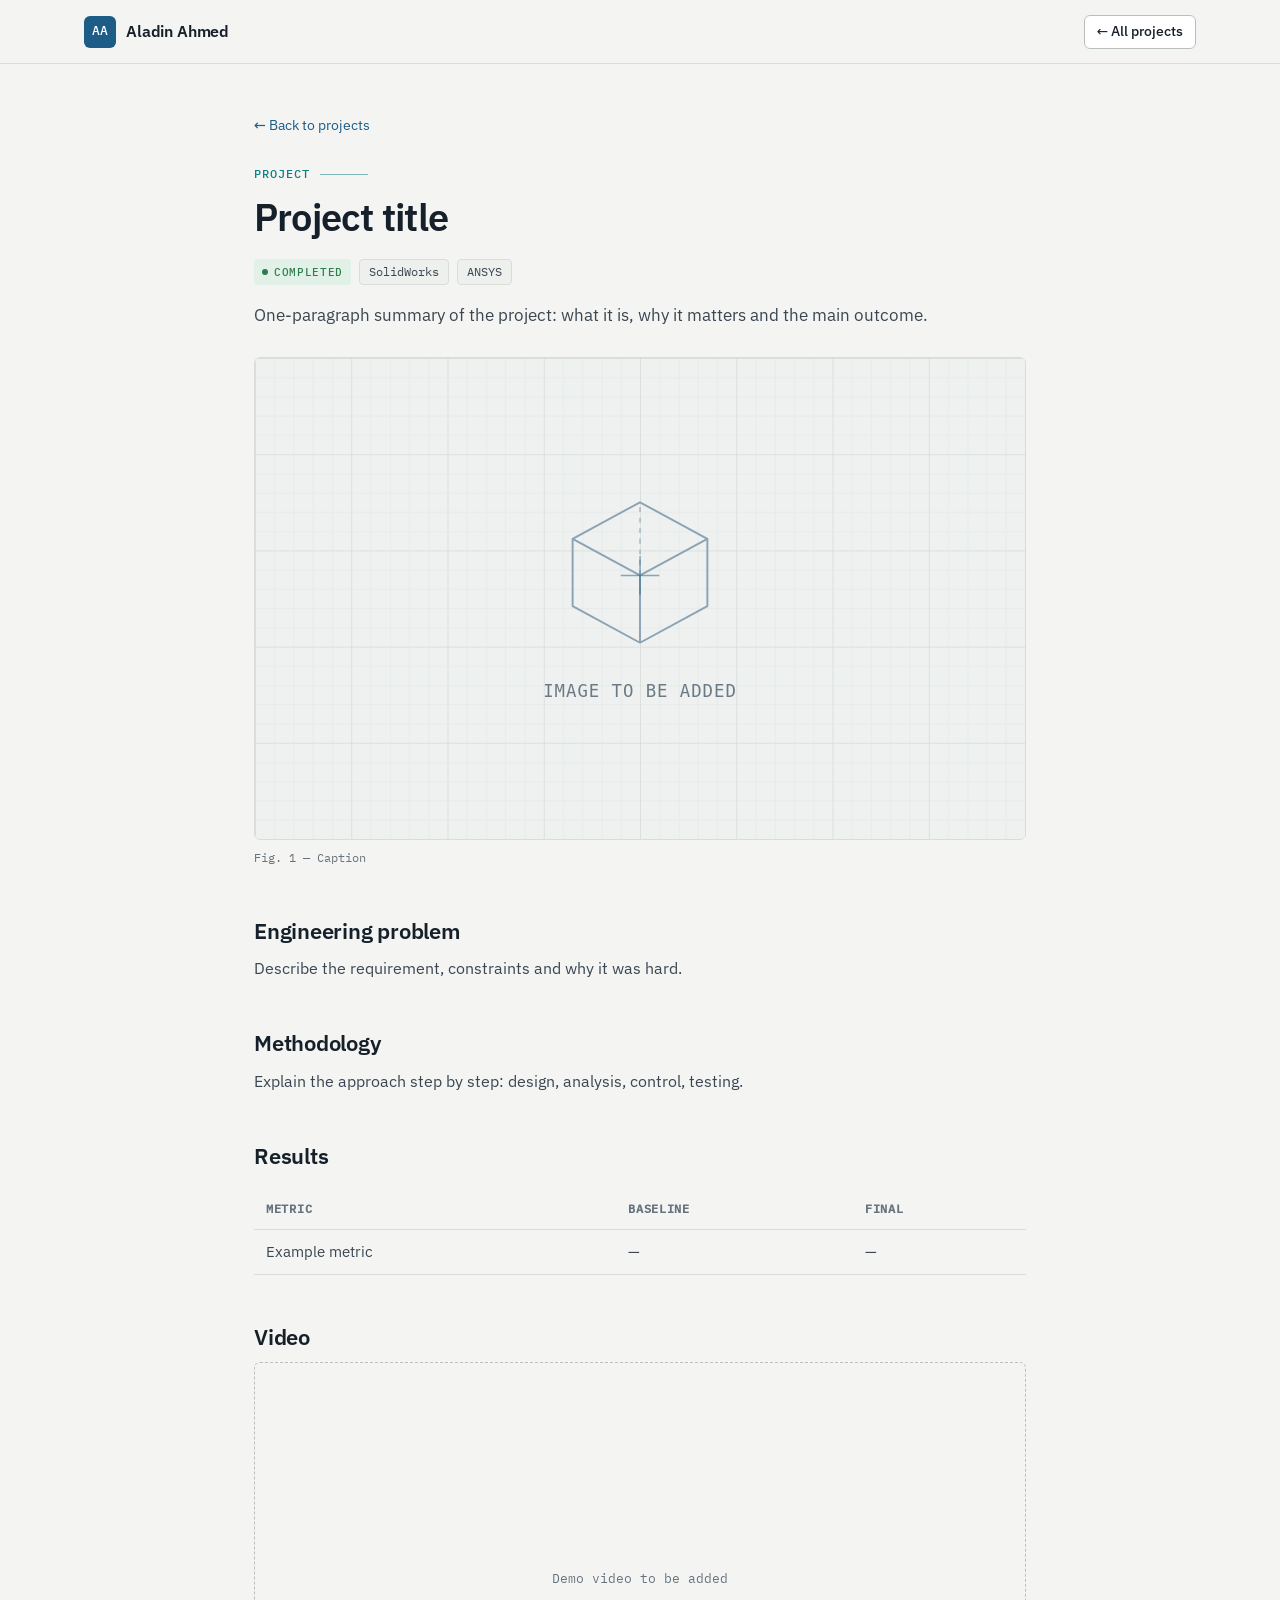
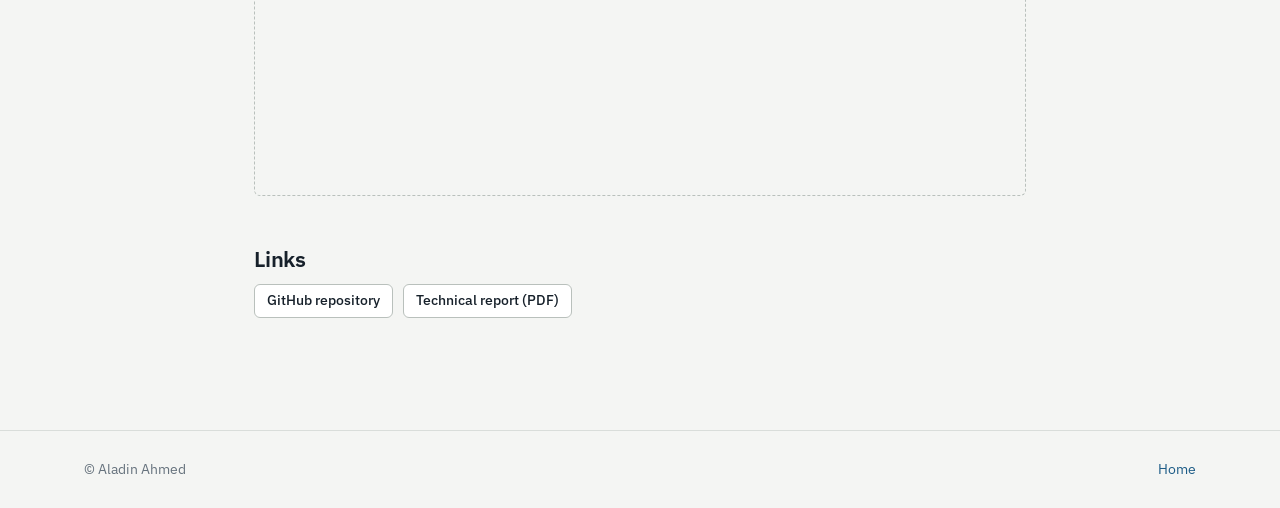
<file: project-template.html>
<!DOCTYPE html>
<!--
  OPTIONAL detailed project page template.
  Use this when a project deserves a full write-up (more figures, equations, results tables).
  1. Copy this file and rename it, e.g. projects/gripper.html
  2. Edit the content below (search "TODO: UPDATE HERE").
  3. In index.html, inside that project's <div class="detail-links">, link to it:
       <a class="btn btn-sm" href="projects/gripper.html">Full project page</a>
  Note: paths here start with  because this file is one folder down.
-->
<html lang="en">
<head>
  <meta charset="utf-8">
  <meta name="viewport" content="width=device-width, initial-scale=1">
  <!-- TODO: UPDATE HERE — page title and description -->
  <title>Project title — Aladin Ahmed</title>
  <meta name="description" content="Short description of this project.">
  <link rel="icon" href="favicon.svg" type="image/svg+xml">
  <link rel="stylesheet" href="style.css">
  <script>document.documentElement.classList.add('js');try{if(localStorage.getItem('theme')==='dark')document.documentElement.setAttribute('data-theme','dark')}catch(e){}</script>
  <style>
    /* Page-specific layout for long-form project write-ups */
    .article { max-width: 820px; margin: 0 auto; padding: 48px 24px 96px; }
    .article h2 { font-size: 1.4rem; margin-top: 2.2em; }
    .article figure { margin: 28px 0; }
    .article figure img { border-radius: var(--radius); border: 1px solid var(--line); }
    .article figcaption { font-family: var(--font-mono); font-size: .78rem; color: var(--muted); margin-top: 8px; }
    .article table { width: 100%; border-collapse: collapse; font-size: .92rem; margin: 20px 0; }
    .article th, .article td { text-align: left; padding: 10px 12px; border-bottom: 1px solid var(--line); }
    .article th { font-family: var(--font-mono); font-size: .74rem; text-transform: uppercase; letter-spacing: .06em; color: var(--muted); }
    .back { display: inline-flex; align-items: center; gap: 6px; font-size: .9rem; margin-bottom: 28px; }
  </style>
</head>
<body>
<header class="site-header is-scrolled">
  <div class="container header-inner">
    <a class="brand" href="index.html"><span class="brand-mark" aria-hidden="true">AA</span><span>Aladin Ahmed</span></a>
    <a class="btn btn-sm" href="index.html#projects">← All projects</a>
  </div>
</header>

<main class="article">
  <a class="back" href="index.html#projects">← Back to projects</a>
  <span class="section-index">Project</span>
  <!-- TODO: UPDATE HERE — title, status, summary -->
  <h1 style="font-size:clamp(1.8rem,3.5vw,2.4rem);margin-top:10px">Project title</h1>
  <p style="display:flex;gap:8px;flex-wrap:wrap"><span class="badge badge--completed">Completed</span><span class="chip">SolidWorks</span><span class="chip">ANSYS</span></p>
  <p style="font-size:1.08rem">One-paragraph summary of the project: what it is, why it matters and the main outcome.</p>

  <figure>
    <img src="assets/placeholder.svg" alt="Main project image">
    <figcaption>Fig. 1 — Caption</figcaption>
  </figure>

  <h2>Engineering problem</h2>
  <p>Describe the requirement, constraints and why it was hard.</p>

  <h2>Methodology</h2>
  <p>Explain the approach step by step: design, analysis, control, testing.</p>

  <h2>Results</h2>
  <!-- Only real, verified numbers. -->
  <table>
    <thead><tr><th>Metric</th><th>Baseline</th><th>Final</th></tr></thead>
    <tbody><tr><td>Example metric</td><td>—</td><td>—</td></tr></tbody>
  </table>

  <h2>Video</h2>
  <!-- <div class="video-frame"><iframe src="https://www.youtube-nocookie.com/embed/VIDEO_ID" title="Demo" loading="lazy" allowfullscreen></iframe></div> -->
  <div class="media-ph" style="display:grid;border-radius:var(--radius)">Demo video to be added</div>

  <h2>Links</h2>
  <p class="detail-links">
    <a class="btn btn-sm" href="https://github.com/aladin1H" target="_blank" rel="noopener">GitHub repository</a>
    <a class="btn btn-sm" href="assets/">Technical report (PDF)</a>
  </p>
</main>

<footer class="site-footer"><div class="container footer-inner"><span>© Aladin Ahmed</span><a href="index.html">Home</a></div></footer>
</body>
</html>
</file>
<file: style.css>
/* =====================================================================
   Aladin Ahmed — Engineering Portfolio
   style.css  ·  All visual styling lives here.

   You normally do NOT need to edit this file to change content.
   To change the colour scheme, edit the variables in section 1.
   ---------------------------------------------------------------------
   1.  Design tokens (colours, fonts, spacing)   ← edit colours here
   2.  Fonts (self-hosted IBM Plex)
   3.  Base / reset
   4.  Layout helpers
   5.  Header & navigation
   6.  Hero / Summary
   7.  Engineering approach strip
   8.  Buttons, chips, badges, placeholders
   9.  Skills
   10. Projects (filters, cards, modal)
   11. Research & publications
   12. Timeline (experience)
   13. Education & achievements
   14. Contact & footer
   15. Lightbox & 3D model viewer
   16. Scroll animations & reduced motion
   17. Responsive breakpoints
   ===================================================================== */

/* ---------------------------------------------------------------------
   1. DESIGN TOKENS
   --------------------------------------------------------------------- */
:root {
  /* Surfaces */
  --bg:            #f4f5f3;   /* page background (warm neutral)          */
  --surface:       #ffffff;   /* cards                                    */
  --surface-2:     #eef0ee;   /* subtle fills, thumbnails                 */
  --line:          #d9ddda;   /* borders                                  */
  --line-strong:   #b9c0bc;

  /* Text */
  --ink:           #16202a;   /* headings / main text                     */
  --ink-2:         #3a4652;   /* body text                                */
  --muted:         #66727d;   /* secondary text                           */

  /* Accents — steel blue + teal */
  --accent:        #1d5c87;
  --accent-ink:    #ffffff;
  --accent-soft:   #e3edf4;
  --teal:          #0e7f80;
  --teal-soft:     #dff0ee;

  /* Status colours */
  --ok:            #2f7d4f;
  --ok-soft:       #e2f1e7;
  --warn:          #9a6a00;
  --warn-soft:     #fbf1d6;

  /* Blueprint grid */
  --grid-minor:    rgba(29, 92, 135, 0.06);
  --grid-major:    rgba(29, 92, 135, 0.11);

  /* Type */
  --font-sans: "IBM Plex Sans", system-ui, -apple-system, "Segoe UI", Roboto, Arial, sans-serif;
  --font-mono: "IBM Plex Mono", ui-monospace, SFMono-Regular, Menlo, Consolas, monospace;

  /* Geometry */
  --radius:     6px;
  --radius-lg:  10px;
  --container:  1160px;
  --header-h:   64px;
  --shadow-sm:  0 1px 2px rgba(16, 24, 32, 0.05);
  --shadow:     0 1px 2px rgba(16, 24, 32, 0.05), 0 6px 18px rgba(16, 24, 32, 0.06);
  --shadow-lg:  0 20px 60px rgba(16, 24, 32, 0.22);

  --ease: cubic-bezier(0.2, 0.7, 0.2, 1);
  color-scheme: light;
}

/* Dark theme (toggled with the moon/sun button) */
[data-theme="dark"] {
  --bg:            #0e1318;
  --surface:       #151c23;
  --surface-2:     #1b242d;
  --line:          #27323d;
  --line-strong:   #364552;
  --ink:           #e7edf2;
  --ink-2:         #c2ccd5;
  --muted:         #8c99a5;
  --accent:        #5ea8d8;
  --accent-ink:    #0b1116;
  --accent-soft:   #16293a;
  --teal:          #3fb8b2;
  --teal-soft:     #132c2c;
  --ok:            #5cc18a;
  --ok-soft:       #14291e;
  --warn:          #e0b44a;
  --warn-soft:     #2b2410;
  --grid-minor:    rgba(94, 168, 216, 0.05);
  --grid-major:    rgba(94, 168, 216, 0.09);
  --shadow:        0 1px 2px rgba(0, 0, 0, 0.3), 0 6px 18px rgba(0, 0, 0, 0.25);
  --shadow-lg:     0 20px 60px rgba(0, 0, 0, 0.6);
  color-scheme: dark;
}

/* ---------------------------------------------------------------------
   2. FONTS — self-hosted (fast, no third-party requests)
   --------------------------------------------------------------------- */
@font-face { font-family: "IBM Plex Sans"; font-style: normal; font-weight: 400; font-display: swap; src: url("assets/ibm-plex-sans-latin-400-normal.woff2") format("woff2"); }
@font-face { font-family: "IBM Plex Sans"; font-style: normal; font-weight: 500; font-display: swap; src: url("assets/ibm-plex-sans-latin-500-normal.woff2") format("woff2"); }
@font-face { font-family: "IBM Plex Sans"; font-style: normal; font-weight: 600; font-display: swap; src: url("assets/ibm-plex-sans-latin-600-normal.woff2") format("woff2"); }
@font-face { font-family: "IBM Plex Mono"; font-style: normal; font-weight: 400; font-display: swap; src: url("assets/ibm-plex-mono-latin-400-normal.woff2") format("woff2"); }
@font-face { font-family: "IBM Plex Mono"; font-style: normal; font-weight: 500; font-display: swap; src: url("assets/ibm-plex-mono-latin-500-normal.woff2") format("woff2"); }

/* ---------------------------------------------------------------------
   3. BASE
   --------------------------------------------------------------------- */
*, *::before, *::after { box-sizing: border-box; }

html {
  scroll-behavior: smooth;
  scroll-padding-top: calc(var(--header-h) + 8px);
  -webkit-text-size-adjust: 100%;
}

body {
  margin: 0;
  font-family: var(--font-sans);
  font-size: 16px;
  line-height: 1.6;
  color: var(--ink-2);
  background: var(--bg);
  -webkit-font-smoothing: antialiased;
  text-rendering: optimizeLegibility;
  transition: background-color .25s ease, color .25s ease;
}

h1, h2, h3, h4 { color: var(--ink); line-height: 1.2; margin: 0 0 .5em; font-weight: 600; letter-spacing: -0.01em; }
h1 { font-size: clamp(2.1rem, 4.4vw, 3.1rem); letter-spacing: -0.02em; }
h2 { font-size: clamp(1.6rem, 2.6vw, 2.05rem); }
h3 { font-size: 1.12rem; }
h4 { font-size: .98rem; }
p  { margin: 0 0 1em; }
a  { color: var(--accent); text-decoration: none; }
a:hover { text-decoration: underline; text-underline-offset: 3px; }
img, video, svg { max-width: 100%; display: block; }
ul { margin: 0; padding: 0; }
strong { color: var(--ink); font-weight: 600; }
code, .mono { font-family: var(--font-mono); font-size: .9em; }
abbr[title] { text-decoration: none; }

:focus-visible { outline: 2px solid var(--accent); outline-offset: 3px; border-radius: 3px; }

.skip-link {
  position: absolute; left: 12px; top: -48px; z-index: 200;
  background: var(--accent); color: var(--accent-ink);
  padding: 8px 14px; border-radius: var(--radius); font-weight: 500;
}
.skip-link:focus { top: 12px; text-decoration: none; }

.visually-hidden {
  position: absolute !important; width: 1px; height: 1px; padding: 0; margin: -1px;
  overflow: hidden; clip: rect(0 0 0 0); white-space: nowrap; border: 0;
}

/* ---------------------------------------------------------------------
   4. LAYOUT HELPERS
   --------------------------------------------------------------------- */
.container { width: 100%; max-width: var(--container); margin: 0 auto; padding: 0 24px; }

.section { padding: 88px 0; border-top: 1px solid var(--line); }
.section--alt { background: var(--surface); }

.section-head { display: grid; grid-template-columns: 1fr; gap: 6px; margin-bottom: 40px; max-width: 760px; }
.section-index {
  font-family: var(--font-mono); font-size: .78rem; font-weight: 500;
  color: var(--teal); letter-spacing: .08em; text-transform: uppercase;
  display: flex; align-items: center; gap: 10px;
}
.section-index::after { content: ""; height: 1px; width: 48px; background: currentColor; opacity: .5; }
.section-head h2 { margin: 0; }
.section-lead { color: var(--muted); margin: 6px 0 0; font-size: 1.02rem; }

.subhead {
  font-family: var(--font-mono); font-size: .76rem; font-weight: 500; letter-spacing: .08em;
  text-transform: uppercase; color: var(--muted); margin: 48px 0 16px;
  display: flex; align-items: center; gap: 12px;
}
.subhead::after { content: ""; flex: 1; height: 1px; background: var(--line); }
.subhead:first-child { margin-top: 0; }

.grid-2 { display: grid; grid-template-columns: repeat(2, minmax(0, 1fr)); gap: 20px; }
.grid-3 { display: grid; grid-template-columns: repeat(3, minmax(0, 1fr)); gap: 20px; }

.card {
  background: var(--surface); border: 1px solid var(--line); border-radius: var(--radius-lg);
  padding: 22px; box-shadow: var(--shadow-sm);
}
.section--alt .card { background: var(--bg); }

/* ---------------------------------------------------------------------
   5. HEADER & NAVIGATION
   --------------------------------------------------------------------- */
.site-header {
  position: sticky; top: 0; z-index: 100; height: var(--header-h);
  background: color-mix(in srgb, var(--bg) 88%, transparent);
  backdrop-filter: saturate(160%) blur(10px);
  -webkit-backdrop-filter: saturate(160%) blur(10px);
  border-bottom: 1px solid transparent;
  transition: border-color .2s ease, background-color .25s ease;
}
.site-header.is-scrolled { border-bottom-color: var(--line); }
.header-inner { height: 100%; display: flex; align-items: center; justify-content: space-between; gap: 20px; }

.brand { display: flex; align-items: center; gap: 10px; color: var(--ink); font-weight: 600; letter-spacing: -0.01em; white-space: nowrap; }
.brand:hover { text-decoration: none; }
.brand-mark {
  width: 32px; height: 32px; border-radius: 6px; display: grid; place-items: center;
  background: var(--accent); color: var(--accent-ink);
  font-family: var(--font-mono); font-size: .8rem; font-weight: 500;
}
.brand-sub { font-family: var(--font-mono); font-size: .72rem; color: var(--muted); font-weight: 400; }

.nav { display: flex; align-items: center; gap: 4px; }
.nav-links { display: flex; align-items: center; gap: 2px; list-style: none; }
.nav-links a {
  position: relative; display: block; padding: 8px 10px; border-radius: var(--radius);
  color: var(--ink-2); font-size: .9rem; font-weight: 500;
}
.nav-links a:hover { color: var(--ink); background: var(--surface-2); text-decoration: none; }
.nav-links a.is-active { color: var(--accent); }
.nav-links a.is-active::after {
  content: ""; position: absolute; left: 10px; right: 10px; bottom: 2px; height: 2px;
  background: var(--accent); border-radius: 2px;
}

.icon-btn {
  width: 38px; height: 38px; display: inline-grid; place-items: center; flex: none;
  border: 1px solid var(--line); border-radius: var(--radius); background: var(--surface);
  color: var(--ink-2); cursor: pointer; transition: border-color .15s, color .15s;
}
.icon-btn:hover { border-color: var(--line-strong); color: var(--ink); }
.icon-btn svg { width: 18px; height: 18px; }
.theme-toggle .icon-sun { display: none; }
[data-theme="dark"] .theme-toggle .icon-sun { display: block; }
[data-theme="dark"] .theme-toggle .icon-moon { display: none; }

.nav-toggle { display: none; }

/* ---------------------------------------------------------------------
   6. HERO / SUMMARY
   --------------------------------------------------------------------- */
.hero { position: relative; padding: 72px 0 80px; overflow: hidden; }
.hero::before {               /* ruled-line background (horizontal lines), fades out downwards */
  content: ""; position: absolute; inset: 0; z-index: -1; pointer-events: none;
  background-image:
    linear-gradient(var(--grid-major) 1px, transparent 1px),
    linear-gradient(var(--grid-minor) 1px, transparent 1px);
  background-size: 100% 120px, 100% 24px;
  background-position: 0 -1px;
  -webkit-mask-image: linear-gradient(to bottom, #000 40%, transparent 100%);
          mask-image: linear-gradient(to bottom, #000 40%, transparent 100%);
}

.hero-grid { display: grid; grid-template-columns: minmax(0, 1.45fr) minmax(0, 1fr); gap: 56px; align-items: start; }

.eyebrow {
  display: inline-flex; align-items: center; gap: 8px; margin-bottom: 18px;
  font-family: var(--font-mono); font-size: .78rem; color: var(--teal); letter-spacing: .04em;
  padding: 5px 10px; border: 1px solid color-mix(in srgb, var(--teal) 35%, transparent);
  border-radius: 999px; background: var(--teal-soft);
}
.eyebrow .dot { width: 7px; height: 7px; border-radius: 50%; background: var(--teal); box-shadow: 0 0 0 3px color-mix(in srgb, var(--teal) 25%, transparent); }

.hero h1 { margin-bottom: 10px; }
.hero-role { font-size: 1.15rem; color: var(--ink); font-weight: 500; margin-bottom: 18px; }
.hero-role .sep { color: var(--line-strong); margin: 0 6px; }
.hero-intro { font-size: 1.05rem; max-width: 640px; color: var(--ink-2); }

.interest-list { display: flex; flex-wrap: wrap; gap: 8px; margin: 22px 0 28px; list-style: none; }

.hero-actions { display: flex; flex-wrap: wrap; gap: 10px; }
.hero-links { display: flex; gap: 8px; margin-top: 18px; }

/* Photo with drawing-style corner marks */
.hero-side { display: grid; gap: 18px; }
.photo-frame { position: relative; padding: 12px; background: var(--surface); border: 1px solid var(--line); border-radius: var(--radius-lg); box-shadow: var(--shadow); }
.photo-frame img { width: 100%; aspect-ratio: 1 / 1; object-fit: cover; border-radius: var(--radius); background: var(--surface-2); }
.photo-frame .tick { position: absolute; width: 14px; height: 14px; border-color: var(--accent); border-style: solid; }
.photo-frame .tick.tl { top: -1px; left: -1px; border-width: 2px 0 0 2px; border-top-left-radius: var(--radius-lg); }
.photo-frame .tick.tr { top: -1px; right: -1px; border-width: 2px 2px 0 0; border-top-right-radius: var(--radius-lg); }
.photo-frame .tick.bl { bottom: -1px; left: -1px; border-width: 0 0 2px 2px; border-bottom-left-radius: var(--radius-lg); }
.photo-frame .tick.br { bottom: -1px; right: -1px; border-width: 0 2px 2px 0; border-bottom-right-radius: var(--radius-lg); }

/* "Title block" — like the corner block on an engineering drawing */
.title-block { border: 1px solid var(--line-strong); border-radius: var(--radius); background: var(--surface); overflow: hidden; font-size: .88rem; }
.title-block dl { margin: 0; display: grid; grid-template-columns: auto 1fr; }
.title-block dt, .title-block dd { margin: 0; padding: 9px 12px; border-bottom: 1px solid var(--line); }
.title-block dt { font-family: var(--font-mono); font-size: .7rem; text-transform: uppercase; letter-spacing: .07em; color: var(--muted); border-right: 1px solid var(--line); background: var(--surface-2); white-space: nowrap; display: flex; align-items: center; }
.title-block dd { color: var(--ink); }
.title-block dt:nth-last-of-type(1), .title-block dd:last-of-type { border-bottom: 0; }

/* ---------------------------------------------------------------------
   7. ENGINEERING APPROACH STRIP
   --------------------------------------------------------------------- */
.approach { margin-top: 64px; }
.approach-title { font-family: var(--font-mono); font-size: .76rem; text-transform: uppercase; letter-spacing: .08em; color: var(--muted); margin-bottom: 14px; }
.approach-steps { display: grid; grid-template-columns: repeat(6, minmax(0, 1fr)); list-style: none; counter-reset: step; border: 1px solid var(--line); border-radius: var(--radius-lg); background: var(--surface); overflow: hidden; }
.approach-steps li { counter-increment: step; padding: 16px 16px 18px; border-right: 1px solid var(--line); position: relative; }
.approach-steps li:last-child { border-right: 0; }
.approach-steps li::before { content: counter(step, decimal-leading-zero); display: block; font-family: var(--font-mono); font-size: .72rem; color: var(--teal); margin-bottom: 6px; }
.approach-steps h3 { font-size: .95rem; margin-bottom: 4px; }
.approach-steps p { font-size: .84rem; color: var(--muted); margin: 0; line-height: 1.5; }

/* ---------------------------------------------------------------------
   8. BUTTONS, CHIPS, BADGES, PLACEHOLDERS
   --------------------------------------------------------------------- */
.btn {
  display: inline-flex; align-items: center; justify-content: center; gap: 8px;
  height: 42px; padding: 0 16px; border-radius: var(--radius);
  font: 500 .92rem/1 var(--font-sans); cursor: pointer; white-space: nowrap;
  border: 1px solid var(--line-strong); background: var(--surface); color: var(--ink);
  transition: background-color .15s, border-color .15s, color .15s, transform .15s;
}
.btn:hover { text-decoration: none; border-color: var(--ink-2); }
.btn:active { transform: translateY(1px); }
.btn svg { width: 16px; height: 16px; flex: none; }
.btn-primary { background: var(--accent); border-color: var(--accent); color: var(--accent-ink); }
.btn-primary:hover { background: color-mix(in srgb, var(--accent) 88%, #000); border-color: color-mix(in srgb, var(--accent) 88%, #000); }
.btn-sm { height: 34px; padding: 0 12px; font-size: .85rem; }

.chip {
  display: inline-flex; align-items: center; gap: 6px;
  font-family: var(--font-mono); font-size: .76rem; line-height: 1;
  padding: 6px 9px; border-radius: 4px;
  background: var(--surface-2); color: var(--ink-2); border: 1px solid var(--line);
}
.chip--accent { background: var(--accent-soft); color: var(--accent); border-color: color-mix(in srgb, var(--accent) 25%, transparent); }
.chip-list { display: flex; flex-wrap: wrap; gap: 6px; list-style: none; }

.badge {
  display: inline-flex; align-items: center; gap: 6px;
  font-family: var(--font-mono); font-size: .68rem; font-weight: 500; letter-spacing: .06em; text-transform: uppercase;
  padding: 4px 8px; border-radius: 4px; line-height: 1; white-space: nowrap;
}
.badge::before { content: ""; width: 6px; height: 6px; border-radius: 50%; background: currentColor; }
.badge--ongoing   { background: var(--teal-soft);   color: var(--teal); }
.badge--completed { background: var(--ok-soft);     color: var(--ok); }
.badge--course    { background: var(--accent-soft); color: var(--accent); }
.badge--draft     { background: var(--warn-soft);   color: var(--warn); }
.badge--published { background: var(--ok-soft);     color: var(--ok); }

/* Visible placeholder — anything still to be filled in.
   Search index.html for "TODO" to find every one. */
.todo {
  background: var(--warn-soft); color: var(--warn);
  border: 1px dashed color-mix(in srgb, var(--warn) 60%, transparent);
  border-radius: 4px; padding: 1px 6px; font-size: .92em;
}
.todo-block {
  display: block; background: var(--warn-soft); color: var(--warn);
  border: 1px dashed color-mix(in srgb, var(--warn) 60%, transparent);
  border-radius: var(--radius); padding: 12px 14px; font-size: .9rem;
}

/* ---------------------------------------------------------------------
   9. SKILLS
   --------------------------------------------------------------------- */
.skill-grid { display: grid; grid-template-columns: repeat(auto-fill, minmax(320px, 1fr)); gap: 18px; }
.skill-card { display: flex; flex-direction: column; gap: 12px; transition: border-color .2s, transform .2s var(--ease), box-shadow .2s; }
.skill-card:hover { border-color: var(--line-strong); transform: translateY(-2px); box-shadow: var(--shadow); }
.skill-card header { display: flex; align-items: center; gap: 12px; }
.skill-icon { width: 40px; height: 40px; border-radius: 8px; flex: none; display: grid; place-items: center; background: var(--accent-soft); color: var(--accent); }
.skill-icon svg { width: 22px; height: 22px; }
.skill-card h3 { margin: 0; font-size: 1.02rem; }
.skill-card p { margin: 0; font-size: .9rem; color: var(--muted); }

/* ---------------------------------------------------------------------
   10. PROJECTS
   --------------------------------------------------------------------- */
.filter-bar { display: flex; flex-wrap: wrap; gap: 8px; margin-bottom: 28px; }
.filter-btn {
  display: inline-flex; align-items: center; gap: 8px; height: 36px; padding: 0 12px;
  border: 1px solid var(--line); border-radius: 999px; background: var(--surface);
  font: 500 .86rem/1 var(--font-sans); color: var(--ink-2); cursor: pointer; transition: all .15s;
}
.filter-btn:hover { border-color: var(--line-strong); color: var(--ink); }
.filter-btn[aria-pressed="true"] { background: var(--ink); border-color: var(--ink); color: var(--bg); }
.filter-btn .count { font-family: var(--font-mono); font-size: .72rem; opacity: .65; }

.project-grid { display: grid; grid-template-columns: repeat(auto-fill, minmax(330px, 1fr)); gap: 20px; }

.project-card {
  position: relative; display: flex; flex-direction: column; overflow: hidden; padding: 0;
  background: var(--surface); border: 1px solid var(--line); border-radius: var(--radius-lg);
  transition: border-color .2s, transform .25s var(--ease), box-shadow .25s;
}
.project-card:hover { border-color: var(--line-strong); transform: translateY(-3px); box-shadow: var(--shadow); }
.project-card[hidden] { display: none; }
.project-card.is-entering { animation: card-in .35s var(--ease); }
@keyframes card-in { from { opacity: 0; transform: translateY(8px); } to { opacity: 1; transform: none; } }

.project-thumb { position: relative; aspect-ratio: 16 / 10; background: var(--surface-2); border-bottom: 1px solid var(--line); overflow: hidden; }
.project-thumb img, .project-thumb video { width: 100%; height: 100%; object-fit: cover; transition: transform .4s var(--ease); }
.project-card:hover .project-thumb img { transform: scale(1.03); }
.project-thumb .badge { position: absolute; top: 12px; left: 12px; box-shadow: var(--shadow-sm); }

.project-body { display: flex; flex-direction: column; gap: 10px; padding: 18px 20px 20px; flex: 1; }
.project-cat { font-family: var(--font-mono); font-size: .72rem; color: var(--teal); letter-spacing: .04em; text-transform: uppercase; }
.project-card h3 { margin: 0; font-size: 1.08rem; line-height: 1.35; }
.project-summary { margin: 0; font-size: .92rem; color: var(--ink-2); }
.project-card .chip-list { margin-top: auto; padding-top: 6px; }
.project-foot { display: flex; align-items: center; justify-content: space-between; padding: 12px 20px; border-top: 1px solid var(--line); font-size: .86rem; }
.project-open { font: 500 .88rem var(--font-sans); color: var(--accent); background: none; border: 0; padding: 0; cursor: pointer; display: inline-flex; align-items: center; gap: 6px; }
.project-open::after { content: ""; position: absolute; inset: 0; z-index: 1; }   /* whole card clickable */
.project-open svg { width: 14px; height: 14px; transition: transform .2s; }
.project-card:hover .project-open svg { transform: translateX(3px); }
.project-foot .foot-links { display: flex; gap: 12px; position: relative; z-index: 2; }
.project-foot .foot-links a { color: var(--muted); display: inline-flex; align-items: center; gap: 5px; font-size: .82rem; }
.project-foot .foot-links a:hover { color: var(--ink); }
.project-foot svg { width: 14px; height: 14px; }

.project-details { display: none; }   /* shown inside the modal only */
.no-results { padding: 40px; text-align: center; color: var(--muted); border: 1px dashed var(--line); border-radius: var(--radius-lg); }

/* Project modal (native <dialog>) */
.modal {
  width: min(920px, calc(100vw - 32px)); max-height: calc(100vh - 48px); padding: 0;
  border: 1px solid var(--line); border-radius: var(--radius-lg);
  background: var(--surface); color: var(--ink-2); box-shadow: var(--shadow-lg);
}
.modal::backdrop { background: rgba(10, 16, 22, 0.55); backdrop-filter: blur(3px); }
.modal[open] { animation: modal-in .25s var(--ease); }
@keyframes modal-in { from { opacity: 0; transform: translateY(14px) scale(.985); } to { opacity: 1; transform: none; } }
.modal-head { position: sticky; top: 0; z-index: 2; display: flex; align-items: flex-start; justify-content: space-between; gap: 16px; padding: 20px 24px 16px; background: var(--surface); border-bottom: 1px solid var(--line); }
.modal-head h2 { font-size: 1.35rem; margin: 6px 0 0; }
.modal-head-meta { display: flex; flex-wrap: wrap; align-items: center; gap: 8px; }
.modal-body { padding: 24px; }
.modal-body > * + * { margin-top: 24px; }

.detail-grid { display: grid; grid-template-columns: repeat(2, minmax(0, 1fr)); gap: 16px; }
.detail-block { border: 1px solid var(--line); border-radius: var(--radius); padding: 16px 18px; background: var(--bg); }
.detail-block--wide { grid-column: 1 / -1; }
.detail-block h4 { font-family: var(--font-mono); font-size: .72rem; font-weight: 500; text-transform: uppercase; letter-spacing: .08em; color: var(--teal); margin-bottom: 8px; }
.detail-block p:last-child, .detail-block ul:last-child { margin-bottom: 0; }
.detail-block ul { padding-left: 18px; }
.detail-block li { margin-bottom: 4px; }
.detail-links { display: flex; flex-wrap: wrap; gap: 10px; }

.gallery { display: grid; grid-template-columns: repeat(auto-fill, minmax(200px, 1fr)); gap: 12px; }
.gallery figure { margin: 0; }
.gallery a, .gallery .media-ph { display: block; border-radius: var(--radius); overflow: hidden; border: 1px solid var(--line); background: var(--surface-2); }
.gallery img { width: 100%; aspect-ratio: 4 / 3; object-fit: cover; transition: transform .3s var(--ease); }
.gallery a:hover img { transform: scale(1.04); }
.gallery figcaption { font-size: .78rem; color: var(--muted); margin-top: 6px; font-family: var(--font-mono); }

.video-frame { position: relative; aspect-ratio: 16 / 9; border-radius: var(--radius); overflow: hidden; border: 1px solid var(--line); background: #000; }
.video-frame iframe, .video-frame video { position: absolute; inset: 0; width: 100%; height: 100%; border: 0; }
.video-frame video { object-fit: contain; }
.video-grid { display: grid; grid-template-columns: repeat(2, minmax(0, 1fr)); gap: 14px; }
.video-grid--3 { grid-template-columns: repeat(3, minmax(0, 1fr)); }
.video-grid figure { margin: 0; }
.video-grid figcaption { font-size: .78rem; color: var(--muted); margin-top: 6px; font-family: var(--font-mono); }
.video-frame--tall { aspect-ratio: 9 / 13; }
.detail-links .chip { font-size: .8rem; }
.media-ph { aspect-ratio: 16 / 9; display: grid !important; place-items: center; text-align: center; padding: 16px; color: var(--muted); font-family: var(--font-mono); font-size: .8rem; border: 1px dashed var(--line-strong) !important; }

/* ---------------------------------------------------------------------
   11. RESEARCH & PUBLICATIONS
   --------------------------------------------------------------------- */
.interest-cards { display: grid; grid-template-columns: repeat(auto-fill, minmax(230px, 1fr)); gap: 14px; }
.interest-card { padding: 16px 18px; }
.interest-card h3 { font-size: .98rem; margin-bottom: 4px; }
.interest-card p { font-size: .86rem; color: var(--muted); margin: 0; }

.research-item { display: grid; grid-template-columns: minmax(0, 1fr) 260px; gap: 24px; align-items: start; }
.research-item + .research-item { margin-top: 18px; }
.research-item .meta { display: flex; flex-wrap: wrap; gap: 8px; align-items: center; margin-bottom: 8px; }
.research-item h3 { font-size: 1.1rem; }
.research-item ul { padding-left: 18px; margin: 0 0 12px; }
.research-item li { margin-bottom: 4px; }
.research-fig { margin: 0; }
.research-fig a, .research-fig .media-ph { border-radius: var(--radius); overflow: hidden; border: 1px solid var(--line); display: block; }
.research-fig img { width: 100%; aspect-ratio: 4 / 3; object-fit: cover; }
.research-fig figcaption { font-family: var(--font-mono); font-size: .74rem; color: var(--muted); margin-top: 6px; }

/* Methodology pipeline diagram */
.pipeline { display: grid; grid-template-columns: repeat(6, minmax(0, 1fr)); gap: 0; list-style: none; align-items: stretch; }
.pipeline li { position: relative; padding: 16px 14px; margin-right: 18px; background: var(--surface); border: 1px solid var(--line); border-radius: var(--radius); }
.section--alt .pipeline li { background: var(--bg); }
.pipeline li:last-child { margin-right: 0; border-color: var(--teal); }
.pipeline li:not(:last-child)::after {
  content: ""; position: absolute; right: -14px; top: 50%; width: 10px; height: 10px;
  border-top: 2px solid var(--line-strong); border-right: 2px solid var(--line-strong);
  transform: translateY(-50%) rotate(45deg);
}
.pipeline .step-n { font-family: var(--font-mono); font-size: .7rem; color: var(--teal); }
.pipeline h4 { margin: 4px 0; font-size: .92rem; }
.pipeline p { margin: 0; font-size: .8rem; color: var(--muted); line-height: 1.45; }
.pipeline-note { font-size: .86rem; color: var(--muted); margin-top: 12px; }
.loop-note { display: inline-flex; align-items: center; gap: 6px; font-family: var(--font-mono); font-size: .74rem; color: var(--teal); }

.pub-list { list-style: none; display: grid; gap: 12px; }
.pub { display: grid; grid-template-columns: 120px minmax(0, 1fr); gap: 16px; padding: 16px 18px; }
.pub .pub-status { padding-top: 2px; }
.pub h4 { font-size: 1rem; margin-bottom: 4px; }
.pub .authors { font-size: .88rem; margin: 0 0 4px; }
.pub .venue { font-size: .86rem; color: var(--muted); margin: 0 0 8px; font-style: italic; }
.pub .pub-links { display: flex; gap: 12px; font-size: .84rem; }

/* ---------------------------------------------------------------------
   12. TIMELINE
   --------------------------------------------------------------------- */
.timeline { list-style: none; position: relative; padding-left: 28px; }
.timeline::before { content: ""; position: absolute; left: 6px; top: 8px; bottom: 8px; width: 2px; background: var(--line); }
.timeline-item { position: relative; display: grid; grid-template-columns: 190px minmax(0, 1fr); gap: 24px; padding-bottom: 32px; }
.timeline-item:last-child { padding-bottom: 0; }
.timeline-item::before {
  content: ""; position: absolute; left: -28px; top: 6px; width: 14px; height: 14px; border-radius: 50%;
  background: var(--surface); border: 2px solid var(--accent);
}
.timeline-item.is-current::before { background: var(--accent); box-shadow: 0 0 0 4px var(--accent-soft); }
.timeline-date { font-family: var(--font-mono); font-size: .82rem; color: var(--muted); padding-top: 2px; }
.timeline-date .badge { margin-top: 8px; }
.timeline-card h3 { margin-bottom: 2px; }
.timeline-org { color: var(--accent); font-weight: 500; font-size: .95rem; margin-bottom: 12px; }
.timeline-card ul { padding-left: 18px; margin-bottom: 12px; }
.timeline-card li { margin-bottom: 5px; }
.timeline-card .chip-list { margin-top: 4px; }

/* ---------------------------------------------------------------------
   13. EDUCATION & ACHIEVEMENTS
   --------------------------------------------------------------------- */
.edu-card { display: grid; grid-template-columns: 56px minmax(0, 1fr); gap: 18px; }
.edu-icon { width: 56px; height: 56px; border-radius: 10px; display: grid; place-items: center; background: var(--accent-soft); color: var(--accent); }
.edu-icon svg { width: 28px; height: 28px; }
.edu-card .degree { margin-bottom: 2px; }
.edu-card .school { color: var(--accent); font-weight: 500; margin-bottom: 2px; }
.edu-card .dates { font-family: var(--font-mono); font-size: .8rem; color: var(--muted); margin-bottom: 12px; }
.edu-card dl { margin: 0; display: grid; grid-template-columns: auto 1fr; gap: 6px 14px; font-size: .9rem; }
.edu-card dt { font-family: var(--font-mono); font-size: .72rem; color: var(--muted); text-transform: uppercase; letter-spacing: .06em; padding-top: 3px; }
.edu-card dd { margin: 0; }

.achv-grid { display: grid; grid-template-columns: repeat(auto-fill, minmax(260px, 1fr)); gap: 16px; }
.achv { display: flex; flex-direction: column; gap: 8px; }
.achv-top { display: flex; align-items: center; justify-content: space-between; gap: 10px; }
.achv-icon { width: 36px; height: 36px; border-radius: 8px; display: grid; place-items: center; background: var(--teal-soft); color: var(--teal); }
.achv-icon svg { width: 20px; height: 20px; }
.achv h3 { font-size: 1rem; margin: 4px 0 0; }
.achv p { margin: 0; font-size: .88rem; color: var(--muted); }
.achv .issuer { font-size: .86rem; color: var(--ink-2); }

/* ---------------------------------------------------------------------
   14. CONTACT & FOOTER
   --------------------------------------------------------------------- */
.contact-grid { display: grid; grid-template-columns: minmax(0, 1.1fr) minmax(0, 1fr); gap: 28px; align-items: start; }
.contact-intro p { font-size: 1.05rem; }
.contact-list { list-style: none; display: grid; gap: 10px; }
.contact-list a, .contact-list .contact-static {
  display: grid; grid-template-columns: 40px minmax(0, 1fr) auto; align-items: center; gap: 14px;
  padding: 12px 14px; border: 1px solid var(--line); border-radius: var(--radius); background: var(--surface);
  color: var(--ink); transition: border-color .15s, transform .15s;
}
.contact-list a:hover { border-color: var(--accent); text-decoration: none; transform: translateX(2px); }
.contact-list .ci { width: 40px; height: 40px; border-radius: 8px; display: grid; place-items: center; background: var(--accent-soft); color: var(--accent); }
.contact-list .ci svg { width: 18px; height: 18px; }
.contact-list .label { display: block; font-family: var(--font-mono); font-size: .7rem; text-transform: uppercase; letter-spacing: .07em; color: var(--muted); }
.contact-list .value { display: block; font-weight: 500; overflow-wrap: anywhere; }
.contact-list .arrow { color: var(--muted); }
.contact-list .arrow svg { width: 16px; height: 16px; }
.downloads { display: flex; flex-wrap: wrap; gap: 10px; margin-top: 20px; }

.site-footer { border-top: 1px solid var(--line); padding: 28px 0; font-size: .85rem; color: var(--muted); }
.footer-inner { display: flex; flex-wrap: wrap; align-items: center; justify-content: space-between; gap: 12px; }
.footer-inner .mono { font-size: .78rem; }
.back-to-top { color: var(--muted); display: inline-flex; align-items: center; gap: 6px; }

/* Links to files that don't exist yet are hidden automatically by script.js */
.is-missing { display: none !important; }

/* ---------------------------------------------------------------------
   15. LIGHTBOX & 3D MODEL VIEWER
   --------------------------------------------------------------------- */
.lightbox {
  width: 100vw; height: 100vh; max-width: 100vw; max-height: 100vh; margin: 0; padding: 0; border: 0;
  background: rgba(8, 12, 16, 0.94); color: #fff;
}
.lightbox[open] { display: grid; grid-template-rows: auto 1fr auto; }
.lightbox::backdrop { background: transparent; }
.lb-bar { display: flex; justify-content: space-between; align-items: center; padding: 14px 18px; font-family: var(--font-mono); font-size: .8rem; color: #b9c4cd; }
.lb-stage { position: relative; display: grid; place-items: center; padding: 0 64px; min-height: 0; }
.lb-stage img { max-width: 100%; max-height: calc(100vh - 140px); object-fit: contain; border-radius: 4px; }
.lb-caption { text-align: center; padding: 14px 18px 22px; font-size: .9rem; color: #d6dde3; }
.lb-btn { width: 44px; height: 44px; border-radius: 50%; border: 1px solid rgba(255,255,255,.2); background: rgba(255,255,255,.06); color: #fff; display: grid; place-items: center; cursor: pointer; }
.lb-btn:hover { background: rgba(255,255,255,.14); }
.lb-btn svg { width: 20px; height: 20px; }
.lb-prev, .lb-next { position: absolute; top: 50%; transform: translateY(-50%); }
.lb-prev { left: 12px; } .lb-next { right: 12px; }

.model-slot { position: relative; aspect-ratio: 16 / 9; border: 1px solid var(--line); border-radius: var(--radius); overflow: hidden; background: var(--surface-2); display: grid; place-items: center; }
.model-slot > img { position: absolute; inset: 0; width: 100%; height: 100%; object-fit: cover; opacity: .55; }
.model-slot .btn { position: relative; z-index: 1; }
.model-slot model-viewer { position: absolute; inset: 0; width: 100%; height: 100%; background: radial-gradient(circle at 50% 40%, #e9eef2 0%, #b9c4cd 100%); --poster-color: transparent; }
[data-theme="dark"] .model-slot model-viewer { background: radial-gradient(circle at 50% 40%, #3a4855 0%, #151c23 100%); }
.model-msg { position: relative; z-index: 1; font-family: var(--font-mono); font-size: .8rem; color: var(--muted); text-align: center; padding: 12px; }

/* ---------------------------------------------------------------------
   16. SCROLL ANIMATIONS & REDUCED MOTION
   --------------------------------------------------------------------- */
.js .reveal { opacity: 0; transform: translateY(14px); transition: opacity .6s var(--ease), transform .6s var(--ease); }
.js .reveal.is-visible { opacity: 1; transform: none; }

@media (prefers-reduced-motion: reduce) {
  html { scroll-behavior: auto; }
  *, *::before, *::after { animation-duration: .001ms !important; animation-iteration-count: 1 !important; transition-duration: .001ms !important; }
  .js .reveal { opacity: 1; transform: none; }
}

/* ---------------------------------------------------------------------
   17. RESPONSIVE
   --------------------------------------------------------------------- */
@media (max-width: 1120px) {
  .nav-toggle { display: inline-grid; }
  .nav-links {
    position: fixed; top: var(--header-h); left: 0; right: 0;
    flex-direction: column; align-items: stretch; gap: 0; padding: 8px 16px 16px;
    background: var(--bg); border-bottom: 1px solid var(--line); box-shadow: var(--shadow);
    transform: translateY(-8px); opacity: 0; visibility: hidden;
    transition: opacity .2s, transform .2s, visibility .2s;
    max-height: calc(100vh - var(--header-h)); overflow-y: auto;
  }
  .nav-links.is-open { transform: none; opacity: 1; visibility: visible; }
  .nav-links a { padding: 12px 10px; font-size: 1rem; border-bottom: 1px solid var(--line); border-radius: 0; }
  .nav-links li:last-child a { border-bottom: 0; }
  .nav-links a.is-active::after { left: 0; right: auto; top: 10px; bottom: 10px; width: 3px; height: auto; }
  .pipeline { grid-template-columns: repeat(3, minmax(0, 1fr)); row-gap: 18px; }
  .pipeline li:nth-child(3)::after { display: none; }
}

@media (max-width: 960px) {
  .hero-grid { grid-template-columns: 1fr; gap: 36px; }
  .hero-side { grid-template-columns: 220px minmax(0, 1fr); align-items: start; }
  .approach-steps { grid-template-columns: repeat(3, minmax(0, 1fr)); }
  .approach-steps li:nth-child(3) { border-right: 0; }
  .approach-steps li:nth-child(-n+3) { border-bottom: 1px solid var(--line); }
  .research-item { grid-template-columns: 1fr; }
  .research-item .research-fig { max-width: 420px; }
  .contact-grid { grid-template-columns: 1fr; }
  .grid-3 { grid-template-columns: repeat(2, minmax(0, 1fr)); }
}

@media (max-width: 720px) {
  .section { padding: 64px 0; }
  .container { padding: 0 18px; }
  .hero { padding: 40px 0 56px; }
  .hero-side { grid-template-columns: 1fr; }
  .photo-frame { max-width: 300px; }
  .brand-sub { display: none; }
  .eyebrow { font-size: .7rem; border-radius: 8px; }
  .hero-role { font-size: 1.02rem; }
  .grid-2, .grid-3, .detail-grid { grid-template-columns: 1fr; }
  .approach-steps { grid-template-columns: repeat(2, minmax(0, 1fr)); }
  .approach-steps li { border-right: 1px solid var(--line); border-bottom: 1px solid var(--line); }
  .approach-steps li:nth-child(2n) { border-right: 0; }
  .approach-steps li:nth-last-child(-n+2) { border-bottom: 0; }
  .pipeline { grid-template-columns: 1fr; row-gap: 18px; }
  .pipeline li { margin-right: 0; }
  .pipeline li:not(:last-child)::after { right: auto; left: 50%; top: auto; bottom: -15px; transform: translateX(-50%) rotate(135deg); }
  .pipeline li:nth-child(3)::after { display: block; }
  .timeline-item { grid-template-columns: 1fr; gap: 6px; }
  .pub { grid-template-columns: 1fr; gap: 8px; }
  .project-grid { grid-template-columns: 1fr; }
  .filter-bar { flex-wrap: nowrap; overflow-x: auto; padding-bottom: 6px; margin-left: -18px; margin-right: -18px; padding-left: 18px; padding-right: 18px; scrollbar-width: thin; }
  .filter-btn { flex: none; }
  .modal { width: 100vw; max-width: 100vw; max-height: 100vh; height: 100vh; border-radius: 0; margin: 0; }
  .modal-head, .modal-body { padding-left: 18px; padding-right: 18px; }
  .lb-stage { padding: 0 8px; }
  .lb-prev, .lb-next { top: auto; bottom: -56px; transform: none; }
  .edu-card { grid-template-columns: 1fr; }
  .video-grid, .video-grid--3 { grid-template-columns: 1fr; }
  .video-frame--tall { aspect-ratio: 9 / 14; max-width: 340px; }
}

@media print {
  .site-header, .filter-bar, .theme-toggle, .hero::before, .project-foot, .downloads { display: none !important; }
  .section { padding: 24px 0; border: 0; }
  .js .reveal { opacity: 1; transform: none; }
}
</file>
